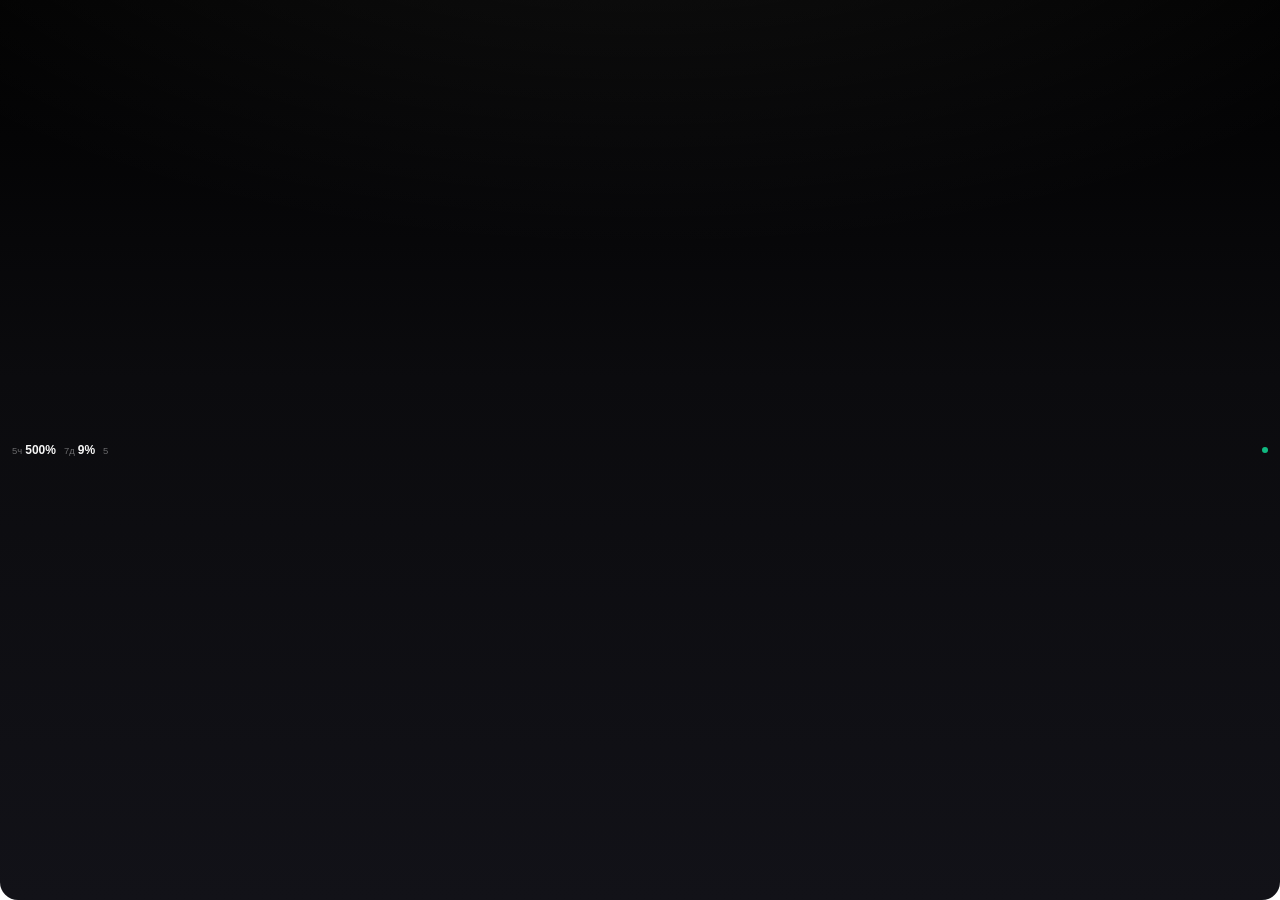
<file: Windows/app/ui/island.html>
<!doctype html>
<html lang="ru">
<head>
  <meta charset="utf-8" />
  <meta name="viewport" content="width=device-width, initial-scale=1" />
  <title>Melon HUD</title>
  <link rel="stylesheet" href="island.css" />
</head>
<body>
  <div id="island" class="island">
    <div class="compact">
      <span class="metric">
        <span class="small" id="compact-hour-label">5ч</span>
        <span class="quota-mini" id="compact-hourly">—</span>
      </span>
      <span class="metric">
        <span class="small" id="compact-week-label">7д</span>
        <span class="quota-mini" id="compact-weekly">—</span>
      </span>
      <span class="count" id="compact-accounts">0</span>
      <span class="dot" id="compact-dot"></span>
    </div>

    <div class="expanded">
      <header class="head">
        <span class="dot" id="head-dot"></span>
        <span class="brand">Melon Tools</span>
        <span class="grow"></span>
        <span class="state" id="head-state">—</span>
        <span class="port" id="head-port">· 18317</span>
        <button class="close" id="close-panel" data-act="close" type="button" aria-label="Свернуть" title="Свернуть">×</button>
      </header>
      <div class="line"></div>

      <div class="body">
        <div class="pool-head">
          <span class="pool-title" id="pool-title">Пул Codex</span>
          <span class="accounts" id="pool-accounts">Аккаунтов в пуле: 0</span>
        </div>
        <div class="pool-row">
          <span class="quota" id="pool-quota">—</span>
          <span class="unit" id="pool-unit">5 ч</span>
          <span class="grow"></span>
          <span class="week" id="pool-week">Неделя —</span>
        </div>
        <div class="meter"><div class="meter-fill" id="pool-meter"></div></div>

        <div class="tiles">
          <div class="tile">
            <span class="tile-title">Antigravity</span>
            <span class="tile-value" id="antigravity-count">0</span>
            <span class="tile-detail" id="antigravity-detail">—</span>
          </div>
          <div class="tile">
            <span class="tile-title" id="providers-title">Провайдеры</span>
            <span class="tile-value" id="providers-count">0</span>
            <span class="tile-detail" id="providers-detail">Подключено</span>
          </div>
        </div>

        <div class="schedule">
          <span class="ico" id="schedule-icon"></span>
          <span class="schedule-title" id="schedule-title">Планировщик</span>
          <span class="grow"></span>
          <span class="schedule-state" id="schedule-state">Нет задач</span>
        </div>
      </div>

      <div class="line"></div>
      <div class="actions">
        <button class="btn primary" data-act="open" type="button">
          <span class="ico" id="open-icon"></span>
          <span id="open-label">Открыть</span>
        </button>
        <button class="btn" data-act="api" type="button">
          <span class="ico" id="api-icon"></span>
          <span id="api-label">Пауза</span>
        </button>
        <button class="btn" data-act="run" type="button">
          <span class="ico" id="run-icon"></span>
          <span id="run-label">Запустить</span>
        </button>
      </div>
    </div>
  </div>
  <script src="mt-bridge.js"></script>
  <script src="island.js"></script>
</body>
</html>
</file>
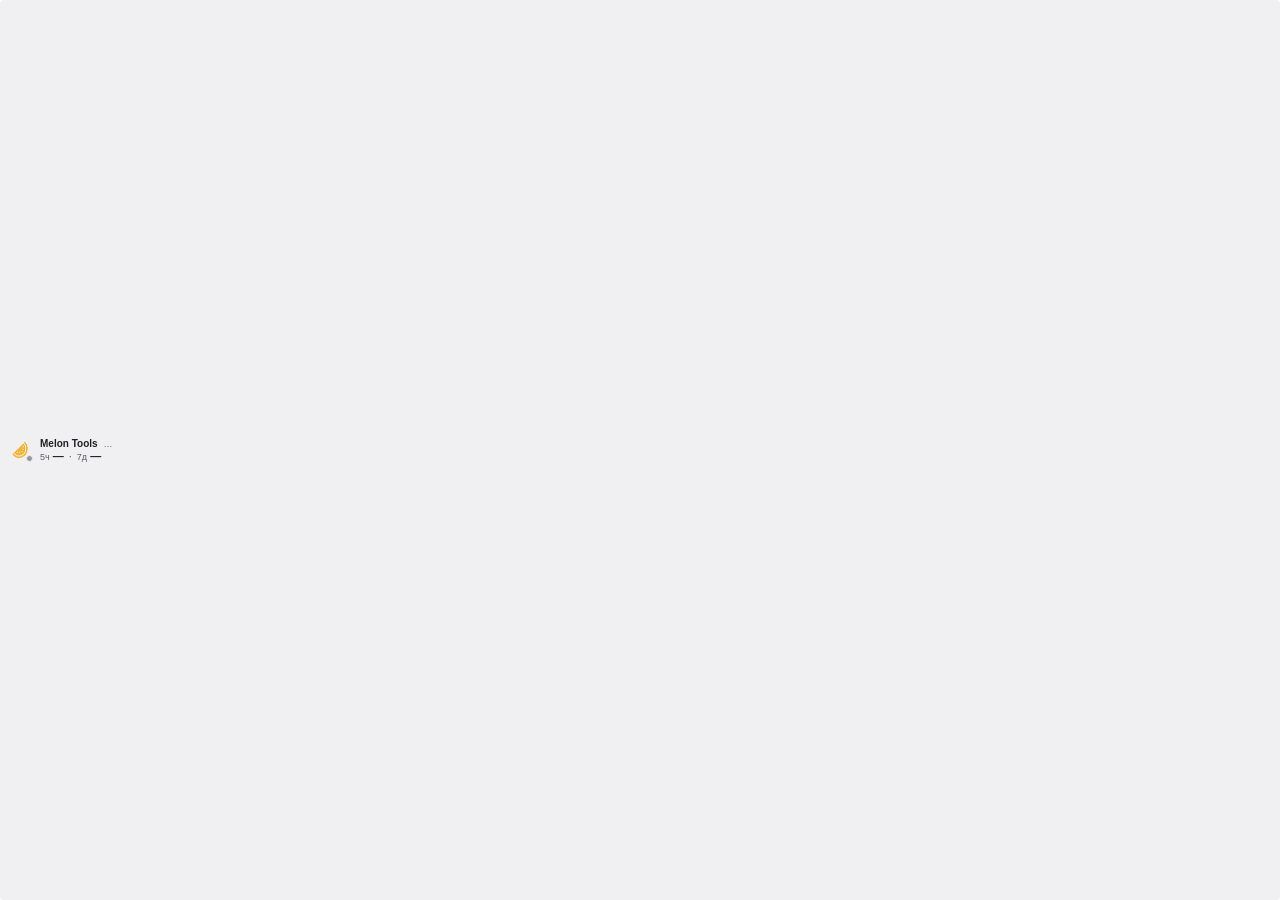
<file: Windows/app/ui/taskbar-widget.html>
<!doctype html>
<html lang="ru">
<head>
  <meta charset="utf-8">
  <meta name="viewport" content="width=device-width, initial-scale=1">
  <title>Melon Tools — Taskbar</title>
  <link rel="stylesheet" href="taskbar-widget.css">
</head>
<body>
  <button id="widget" type="button" aria-label="Открыть Melon Tools" title="Melon Tools">
    <span class="mark" aria-hidden="true"><img src="logo.png" alt=""></span><i id="api-dot" aria-hidden="true"></i>
    <span class="content"><span class="headline"><b>Melon Tools</b><span id="api-status">…</span></span>
      <span class="metrics"><span><small id="hour-label">5ч</small> <strong id="hour-value">—</strong></span><span class="separator">·</span><span><small id="week-label">7д</small> <strong id="week-value">—</strong></span></span>
    </span>
  </button>
  <script src="mt-bridge.js"></script>
  <script src="taskbar-widget.js"></script>
</body>
</html>
</file>
<file: Windows/app/ui/island.css>
* { box-sizing: border-box; }

html, body {
  width: 100%;
  height: 100%;
  margin: 0;
  background: transparent;
  overflow: hidden;
}

body {
  font-family: -apple-system, BlinkMacSystemFont, "Segoe UI", sans-serif;
  color: #fff;
  user-select: none;
  -webkit-user-select: none;
  cursor: default;
}

.island {
  width: 100%;
  height: 100%;
  background:
    radial-gradient(120% 80% at 50% -20%, rgba(255, 255, 255, 0.075), rgba(255, 255, 255, 0) 60%),
    linear-gradient(180deg, #000000 0%, #0b0b0e 42%, #121218 100%);
  border-radius: 0 0 18px 18px;
  overflow: hidden;
  position: relative;
}

.compact {
  height: 100%;
  display: flex;
  align-items: center;
  gap: 8px;
  padding: 0 12px;
  cursor: pointer;
}

.metric {
  display: inline-flex;
  align-items: baseline;
  gap: 3px;
}

.compact .dot {
  margin-left: auto;
}

.island > .expanded { display: none; }

body.island-open .compact { display: none; }
body.island-open .island > .expanded {
  display: flex;
  flex-direction: column;
  height: 100%;
}

.dot {
  width: 6px;
  height: 6px;
  border-radius: 50%;
  background: rgba(255, 255, 255, 0.38);
  flex: none;
}

.dot.ok { background: #10b981; }
.dot.warn { background: #f59e0b; }

.small {
  font-size: 9.5px;
  font-weight: 500;
  color: rgba(255, 255, 255, 0.38);
}

.quota-mini {
  font-size: 12px;
  font-weight: 600;
  font-variant-numeric: tabular-nums;
  color: rgba(255, 255, 255, 0.96);
}

.grow { flex: 1 1 auto; }

.count {
  font-size: 9.5px;
  font-weight: 500;
  font-variant-numeric: tabular-nums;
  color: rgba(255, 255, 255, 0.38);
}

/* ---- Expanded ---- */

.head {
  display: flex;
  align-items: center;
  gap: 7px;
  height: 30px;
  padding: 0 14px;
  flex: none;
}

.brand {
  font-size: 11.5px;
  font-weight: 600;
  color: rgba(255, 255, 255, 0.96);
}

.state {
  font-size: 9.5px;
  color: rgba(255, 255, 255, 0.38);
}

.state.ok { color: #10b981; }

.port {
  font-size: 9.5px;
  font-family: "Cascadia Mono", Consolas, ui-monospace, monospace;
  color: rgba(255, 255, 255, 0.38);
}

.close {
  width: 18px;
  height: 18px;
  margin-left: 2px;
  padding: 0;
  border: 0;
  border-radius: 6px;
  background: transparent;
  color: rgba(255, 255, 255, 0.48);
  font: 500 13px/18px -apple-system, BlinkMacSystemFont, "Segoe UI", sans-serif;
  cursor: pointer;
}

.close:hover {
  background: rgba(255, 255, 255, 0.1);
  color: rgba(255, 255, 255, 0.92);
}

.line {
  height: 1px;
  background: rgba(255, 255, 255, 0.07);
  flex: none;
}

.body {
  flex: 1 1 auto;
  min-height: 0;
  padding: 10px 14px;
  display: flex;
  flex-direction: column;
  gap: 8px;
}

.pool-head {
  display: flex;
  align-items: baseline;
  gap: 6px;
}

.pool-title {
  font-size: 10.5px;
  font-weight: 500;
  color: rgba(255, 255, 255, 0.62);
}

.accounts {
  margin-left: auto;
  font-size: 9.5px;
  color: rgba(255, 255, 255, 0.38);
}

.pool-row {
  display: flex;
  align-items: baseline;
  gap: 5px;
}

.quota {
  font-size: 26px;
  font-weight: 600;
  font-variant-numeric: tabular-nums;
  letter-spacing: -0.5px;
  color: rgba(255, 255, 255, 0.96);
}

.unit {
  font-size: 9.5px;
  color: rgba(255, 255, 255, 0.38);
}

.week {
  font-size: 10px;
  font-weight: 500;
  font-variant-numeric: tabular-nums;
  color: rgba(255, 255, 255, 0.62);
}

.meter {
  height: 4px;
  border-radius: 999px;
  background: rgba(255, 255, 255, 0.06);
  overflow: hidden;
}

.meter-fill {
  height: 100%;
  width: 0%;
  border-radius: 999px;
  background: linear-gradient(90deg, rgba(16, 185, 129, 0.75), #10b981);
  transition: width 0.25s ease;
}

.meter-fill.warn { background: linear-gradient(90deg, rgba(245, 158, 11, 0.75), #f59e0b); }
.meter-fill.danger { background: linear-gradient(90deg, rgba(239, 68, 68, 0.75), #ef4444); }

.tiles {
  display: grid;
  grid-template-columns: 1fr 1fr;
  gap: 8px;
}

.tile {
  display: flex;
  flex-direction: column;
  gap: 2px;
  padding: 6px 10px;
  border-radius: 10px;
  background: rgba(255, 255, 255, 0.06);
}

.tile-title {
  font-size: 8.5px;
  font-weight: 600;
  letter-spacing: 0.5px;
  text-transform: uppercase;
  color: rgba(255, 255, 255, 0.38);
}

.tile-value {
  font-size: 15px;
  font-weight: 600;
  font-variant-numeric: tabular-nums;
  color: rgba(255, 255, 255, 0.96);
}

.tile-detail {
  font-size: 9px;
  color: rgba(255, 255, 255, 0.38);
  white-space: nowrap;
  overflow: hidden;
  text-overflow: ellipsis;
}

.schedule {
  display: flex;
  align-items: center;
  gap: 7px;
  height: 18px;
}

.schedule-title {
  font-size: 10.5px;
  color: rgba(255, 255, 255, 0.62);
}

.schedule-state {
  font-size: 10px;
  color: rgba(255, 255, 255, 0.38);
}

.schedule-state.running { color: #f59e0b; }

.actions {
  display: flex;
  gap: 6px;
  padding: 0 10px;
  height: 40px;
  align-items: center;
  flex: none;
}

.btn {
  flex: 1 1 0;
  height: 28px;
  display: inline-flex;
  align-items: center;
  justify-content: center;
  gap: 5px;
  border: 0;
  border-radius: 9px;
  background: rgba(255, 255, 255, 0.06);
  color: rgba(255, 255, 255, 0.96);
  font: 500 10px/1 -apple-system, BlinkMacSystemFont, "Segoe UI", sans-serif;
  padding: 0;
  cursor: pointer;
}

.btn:hover { background: rgba(255, 255, 255, 0.1); }
.btn:active { transform: scale(0.985); }

.btn.primary {
  background: #f59e0b;
  color: #1a1a1c;
  font-weight: 600;
}

.btn.primary:hover { background: #f8b23c; }

.btn:disabled {
  opacity: 0.38;
  cursor: default;
}

.btn .ico { width: 12px; height: 12px; display: inline-flex; }
.btn .ico svg { width: 12px; height: 12px; }

.schedule .ico { width: 11px; height: 11px; display: inline-flex; color: rgba(255, 255, 255, 0.62); }


/* Expand / collapse: the native window resizes once (with one safety retry),
   and the card fades and lifts a few pixels so the change reads as one motion. */
body.island-open .island > .expanded {
  animation: island-open 0.18s ease-out both;
}

body.closing .expanded {
  opacity: 0;
  transform: translateY(-4px) scale(0.99);
  transition: opacity 0.15s ease, transform 0.15s ease;
}

@keyframes island-open {
  from {
    opacity: 0;
    transform: translateY(-6px) scale(0.985);
  }
  to {
    opacity: 1;
    transform: translateY(0) scale(1);
  }
}
</file>
<file: Windows/app/ui/taskbar-widget.css>
/* Taskbar-density companion: no card chrome, no focus stealing. */
:root { color-scheme: dark; --text: #f5f5f7; --muted: #b0b0b8; --accent: #38bdf8; --surface: #202024; --hover: #303035; }
* { box-sizing: border-box; }
html, body { margin: 0; width: 100%; height: 100%; overflow: hidden; background: transparent; }
body { container-type: size; font-family: -apple-system, BlinkMacSystemFont, "Segoe UI", sans-serif; font-size: 11px; user-select: none; }
#widget { position: relative; width: 100%; height: 100%; display: flex; align-items: center; gap: 8px; border: 0; border-radius: 4px; padding: 3px 8px; color: var(--text); background: var(--surface); font: inherit; text-align: left; cursor: pointer; }
#widget:hover { background: var(--hover); }
#widget:focus-visible { outline: 2px solid var(--accent); outline-offset: -2px; }
.mark { position: relative; flex: 0 0 24px; width: 24px; height: 24px; }
.mark img { width: 24px; height: 24px; object-fit: contain; }
#api-dot { position: absolute; left: 26px; top: calc(50% + 5px); width: 7px; height: 7px; border-radius: 50%; background: #96969f; border: 1px solid var(--surface); }
#api-dot.running { background: #10b981; }
#api-dot.failed { background: #ef4444; }
.content { display: flex; flex-direction: column; gap: 1px; min-width: 0; flex: 1; }
.headline { display: flex; align-items: center; gap: 6px; white-space: nowrap; }
.headline b { font-weight: 600; font-size: 10px; }
#api-status { color: var(--muted); font-size: 9px; overflow: hidden; text-overflow: ellipsis; }
.metrics { display: flex; align-items: baseline; gap: 5px; white-space: nowrap; font-variant-numeric: tabular-nums; }
.metrics small { color: var(--muted); font-size: 9px; }
.metrics strong { font-size: 11px; font-weight: 600; }
.separator { color: var(--muted); }
@media (prefers-color-scheme: light) { :root { color-scheme: light; --text: #202024; --muted: #585861; --surface: #f0f0f2; --hover: #e1e1e6; } }
@container (max-height: 32px) { .headline { display: none; } .mark, .mark img { width: 20px; height: 20px; }.mark{flex-basis:20px;} #api-dot { left: 22px; top: calc(50% + 3px); } }
@container (max-width: 120px) { #widget { padding: 3px; gap: 3px; } .mark { display: none; } #api-dot { left: 2px; top: 2px; width: 5px; height: 5px; } .headline { display: none; } .metrics { flex-wrap: wrap; gap: 0 3px; } .metrics > span:not(.separator) { display: block; width: 100%; text-align: center; line-height: 16px; } .separator { display: none; } }
@container (max-width: 60px) { .metrics small { display: none; } .metrics strong { font-size: 10px; } .metrics > span:not(.separator) { overflow: hidden; text-overflow: ellipsis; } }
@media (prefers-contrast: more) { #widget { border: 1px solid currentColor; } }
</file>
